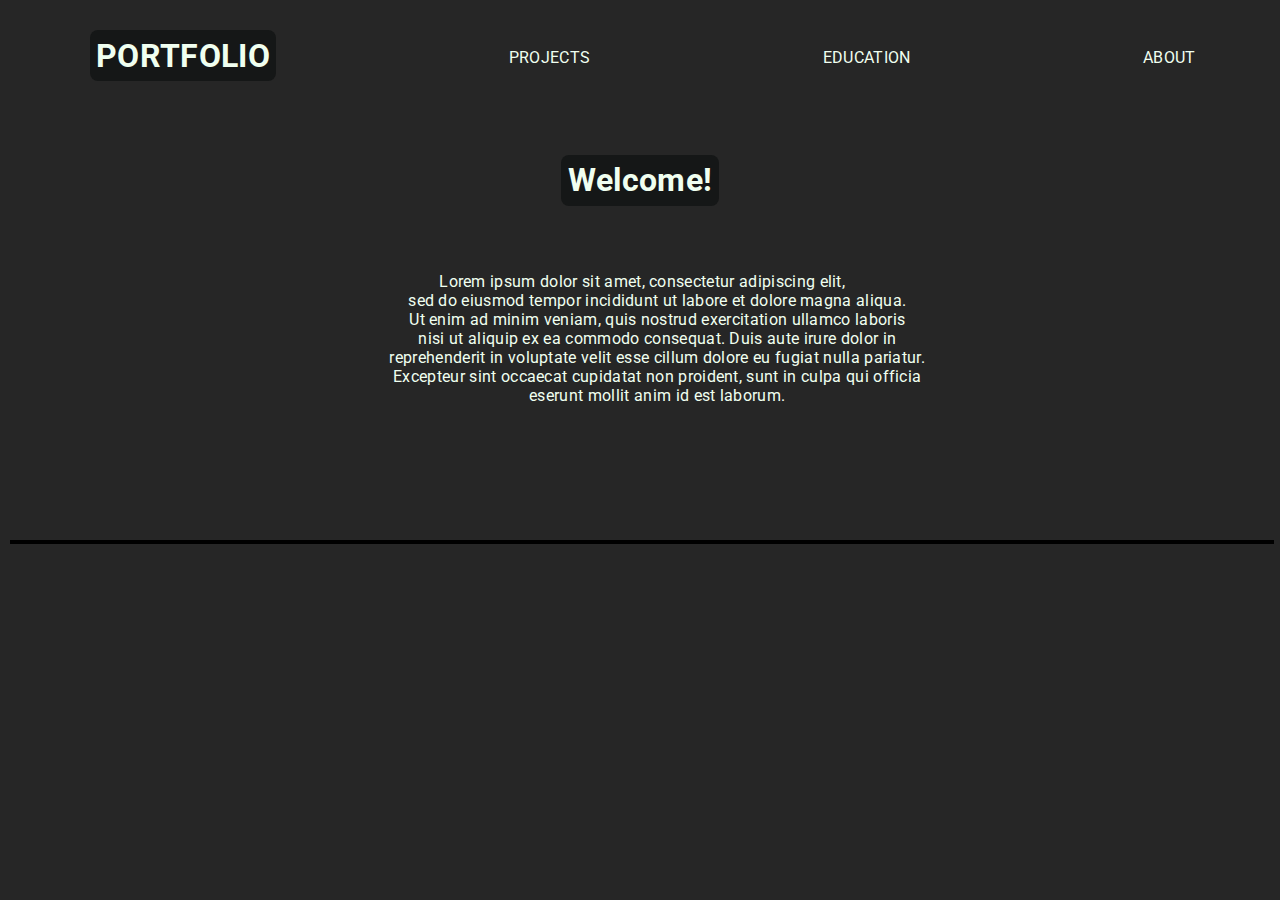
<file: index.html>
<!DOCTYPE html lang="fi">
<html>

<head>
    <meta charset="UTF-8">
    <meta name="description" content="Portfolio">
    <meta name="keywords" content="Portfolio, Projects, Education, About">
    <meta name="author" content="Anton Mattila">
    <meta name="viewport" content="width=device-width, initial-scale=1.0">
    <link rel="stylesheet" href="tyyli.css">
    <style>
        @import url('https://fonts.googleapis.com/css2?family=Roboto:wght@500&display=swap');
    </style>
    <title>Portfolio</title>
</head>

<body">
    <nav>
        <ul class="navigation">
            <li class="link">
                <a href="index.html">
                    <h1>PORTFOLIO</h1>
                </a>
            </li>
            <li class="link">
                <a href="PROJECTS.html">PROJECTS</a>
            </li>
            <li class="link">
                <a href="EDUCATION.html">EDUCATION</a>
            </li>
            <li class="link">
                <a href="ABOUT.html">ABOUT</a>
            </li>
        </ul>
    </nav>
    <h1 class="heading">Welcome!</h1>
    <p> Lorem ipsum dolor sit amet, consectetur adipiscing elit,
        sed do eiusmod tempor incididunt ut labore et dolore magna aliqua.
        Ut enim ad minim veniam, quis nostrud exercitation ullamco laboris
        nisi ut aliquip ex ea commodo consequat. Duis aute irure dolor in
        reprehenderit in voluptate velit esse cillum dolore eu fugiat nulla pariatur.
        Excepteur sint occaecat cupidatat non proident, sunt in culpa qui officia
        eserunt mollit anim id est laborum.
    </p>
    <footer>
        <img src="blackhorizontalline.png" width="100%" height="100">
    </footer>
    </body>

</html>
</file>
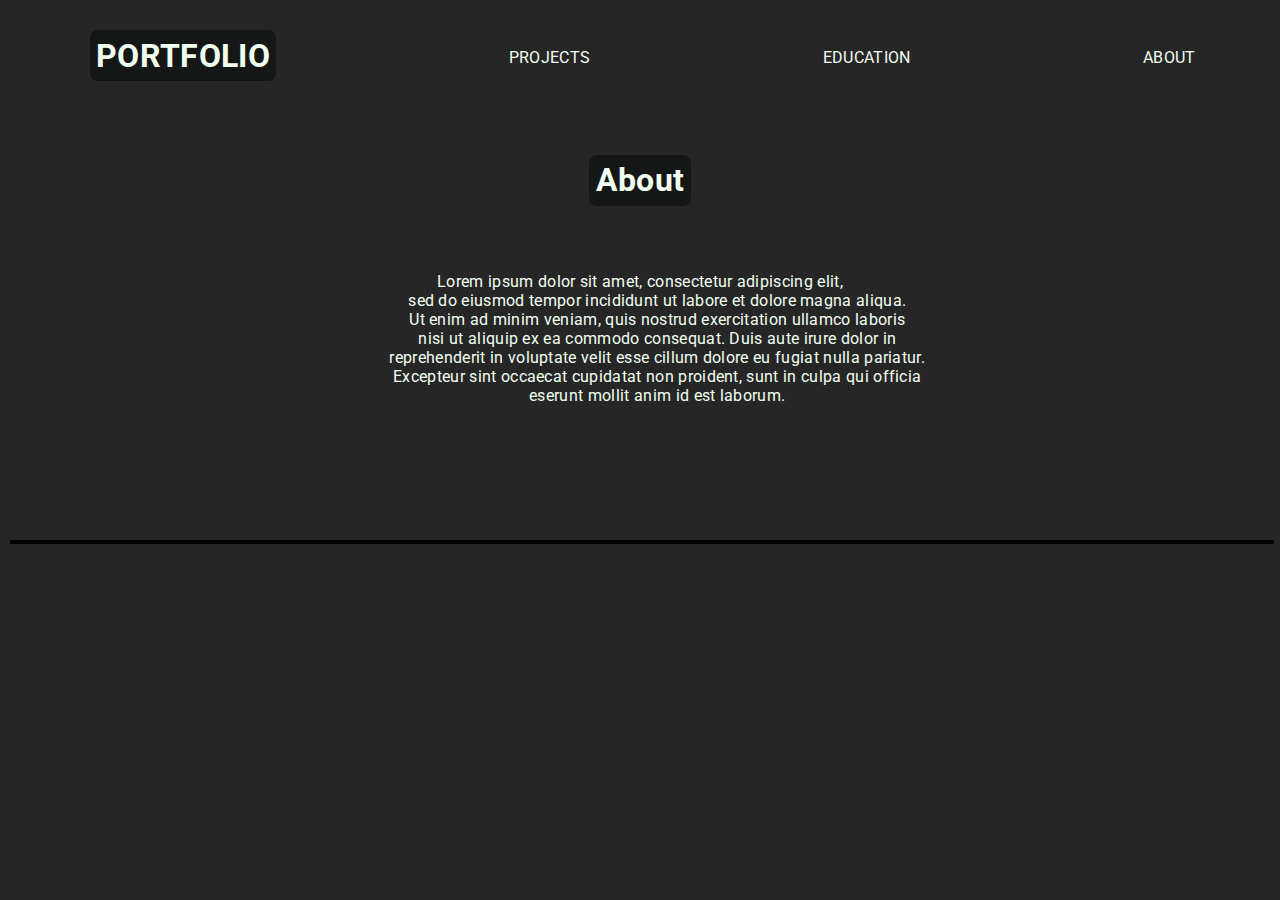
<file: ABOUT.html>
<!DOCTYPE html lang="fi>
<html>

<head>
    <meta charset=" UTF-8">
<meta name="description" content="Portfolio">
<meta name="keywords" content="Portfolio, Projects, Education, About">
<meta name="author" content="Anton Mattila">
<meta name="viewport" content="width=device-width, initial-scale=1.0">
<link rel="stylesheet" href="tyyli.css">
<style>
    @import url('https://fonts.googleapis.com/css2?family=Roboto:wght@500&display=swap');
</style>
<title>Portfolio</title>
</head>

<body">
    <nav>
        <ul class="navigation">
            <li class="link">
                <a href="index.html">
                    <h1>PORTFOLIO</h1>
                </a>
            </li>
            <li class="link">
                <a href="PROJECTS.html">PROJECTS</a>
            </li>
            <li class="link">
                <a href="EDUCATION.html">EDUCATION</a>
            </li>
            <li class="link">
                <a href="ABOUT.html">ABOUT</a>
            </li>
        </ul>
    </nav>
    <h1 class="heading">About</h1>
    <p>Lorem ipsum dolor sit amet, consectetur adipiscing elit,
        sed do eiusmod tempor incididunt ut labore et dolore magna aliqua.
        Ut enim ad minim veniam, quis nostrud exercitation ullamco laboris
        nisi ut aliquip ex ea commodo consequat. Duis aute irure dolor in
        reprehenderit in voluptate velit esse cillum dolore eu fugiat nulla pariatur.
        Excepteur sint occaecat cupidatat non proident, sunt in culpa qui officia
        eserunt mollit anim id est laborum.
    </p>
    <footer>
        <img src="blackhorizontalline.png" width="100%" height="100">
    </footer>
    </body>

    </html>
</file>
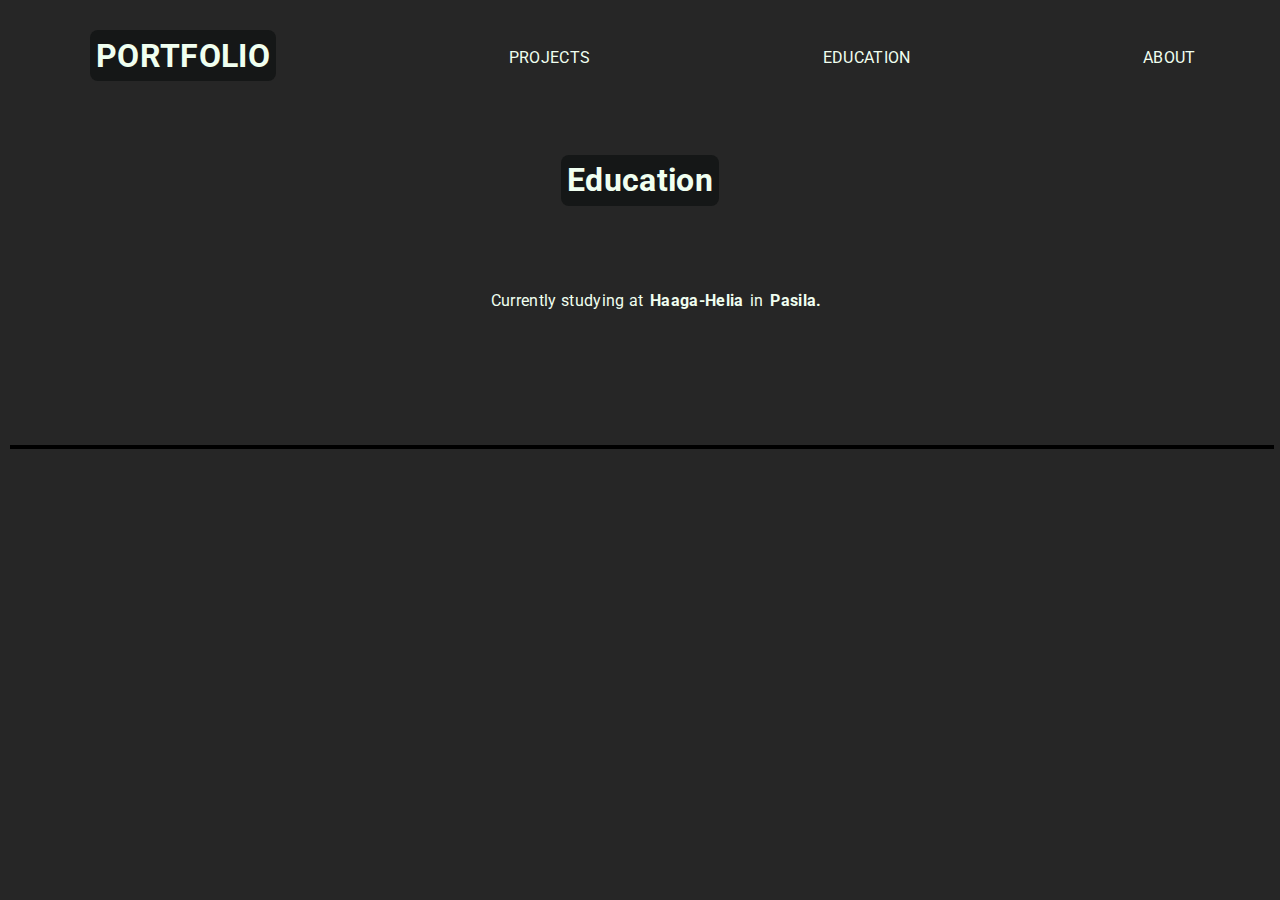
<file: EDUCATION.html>
<!DOCTYPE html lang="fi>
<html>

<head>
    <meta charset=" UTF-8">
<meta name="description" content="Portfolio">
<meta name="keywords" content="Portfolio, Projects, Education, About">
<meta name="author" content="Anton Mattila">
<meta name="viewport" content="width=device-width, initial-scale=1.0">
<link rel="stylesheet" href="tyyli.css">
<style>
    @import url('https://fonts.googleapis.com/css2?family=Roboto:wght@500&display=swap');
</style>
<title>Portfolio</title>
</head>

<body">
    <nav>
        <ul class="navigation">
            <li class="link">
                <a href="index.html">
                    <h1>PORTFOLIO</h1>
                </a>
            </li>
            <li class="link">
                <a href="PROJECTS.html">PROJECTS</a>
            </li>
            <li class="link">
                <a href="EDUCATION.html">EDUCATION</a>
            </li>
            <li class="link">
                <a href="ABOUT.html">ABOUT</a>
            </li>
        </ul>
    </nav>
    <h1 class="heading">Education</h1>
    <p>
        Currently studying at <a class="hhlinkki" href="https://www.haaga-helia.fi/fi"><b>Haaga-Helia</b></a> in <a
            class="hhlinkki"
            href="https://www.google.fi/maps/place/Haaga-Helia+ammattikorkeakoulu/@60.2014085,24.9351378,17.19z/data=!4m6!3m5!1s0x469208606a60874b:0x50a651a72fbb180b!8m2!3d60.2016485!4d24.9338118!16s%2Fm%2F026tdgm?entry=ttu"><b>Pasila.</b></a>
    </p>
    <footer>
        <img src="blackhorizontalline.png" width="100%" height="100">
    </footer>
    </body>

    </html>
</file>
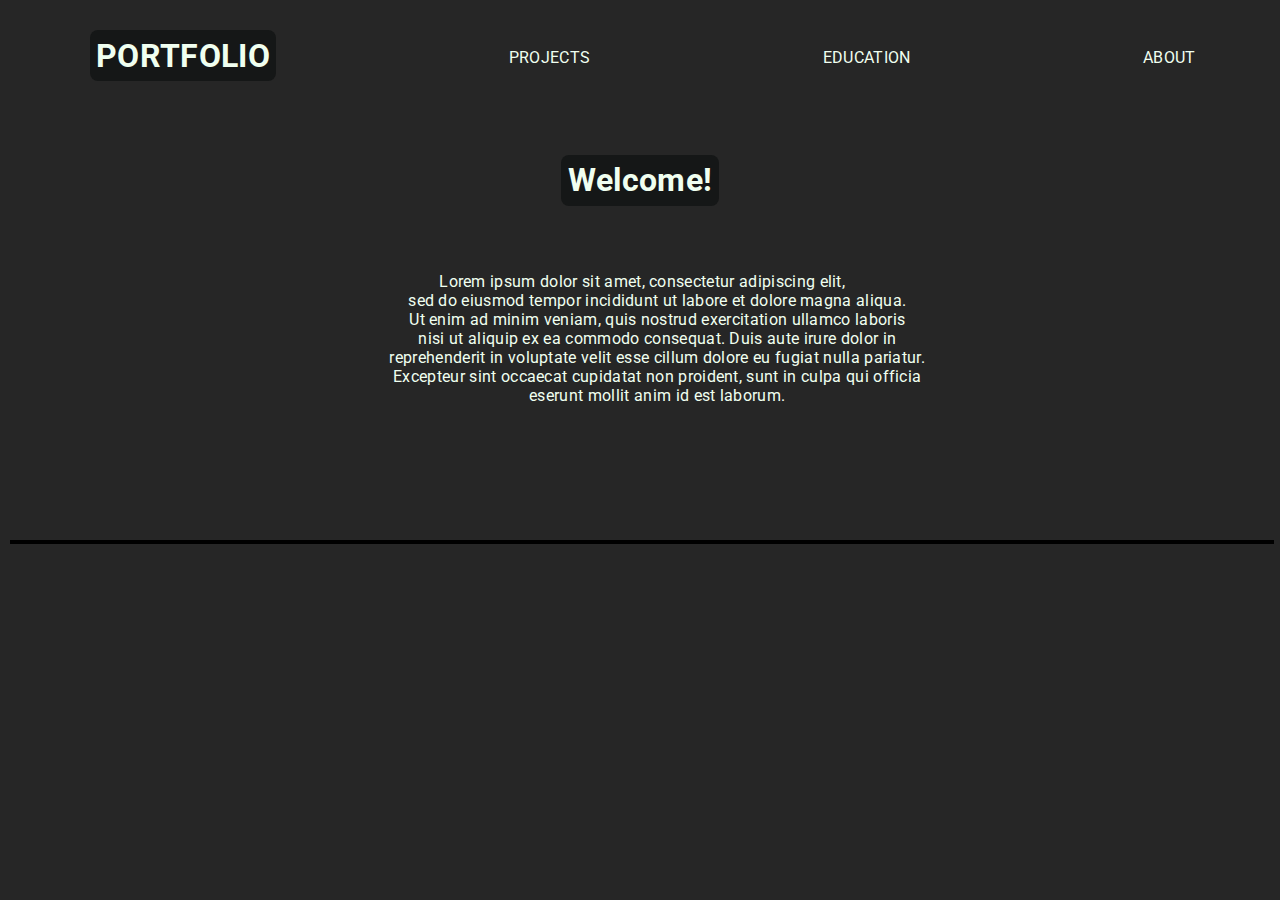
<file: FRONTPAGE.html>
<!DOCTYPE html lang="fi">
<html>

<head>
    <meta charset="UTF-8">
    <meta name="description" content="Portfolio">
    <meta name="keywords" content="Portfolio, Projects, Education, About">
    <meta name="author" content="Anton Mattila">
    <meta name="viewport" content="width=device-width, initial-scale=1.0">
    <link rel="stylesheet" href="tyyli.css">
    <style>
        @import url('https://fonts.googleapis.com/css2?family=Roboto:wght@500&display=swap');
    </style>
    <title>Portfolio</title>
</head>

<body">
    <nav>
        <ul class="navigation">
            <li class="link">
                <a href="FRONTPAGE.html">
                    <h1>PORTFOLIO</h1>
                </a>
            </li>
            <li class="link">
                <a href="PROJECTS.html">PROJECTS</a>
            </li>
            <li class="link">
                <a href="EDUCATION.html">EDUCATION</a>
            </li>
            <li class="link">
                <a href="ABOUT.html">ABOUT</a>
            </li>
        </ul>
    </nav>
    <h1 class="heading">Welcome!</h1>
    <p> Lorem ipsum dolor sit amet, consectetur adipiscing elit,
        sed do eiusmod tempor incididunt ut labore et dolore magna aliqua.
        Ut enim ad minim veniam, quis nostrud exercitation ullamco laboris
        nisi ut aliquip ex ea commodo consequat. Duis aute irure dolor in
        reprehenderit in voluptate velit esse cillum dolore eu fugiat nulla pariatur.
        Excepteur sint occaecat cupidatat non proident, sunt in culpa qui officia
        eserunt mollit anim id est laborum.
    </p>
    <footer>
        <img src="blackhorizontalline.png" width="100%" height="100">
    </footer>
    </body>

</html>
</file>
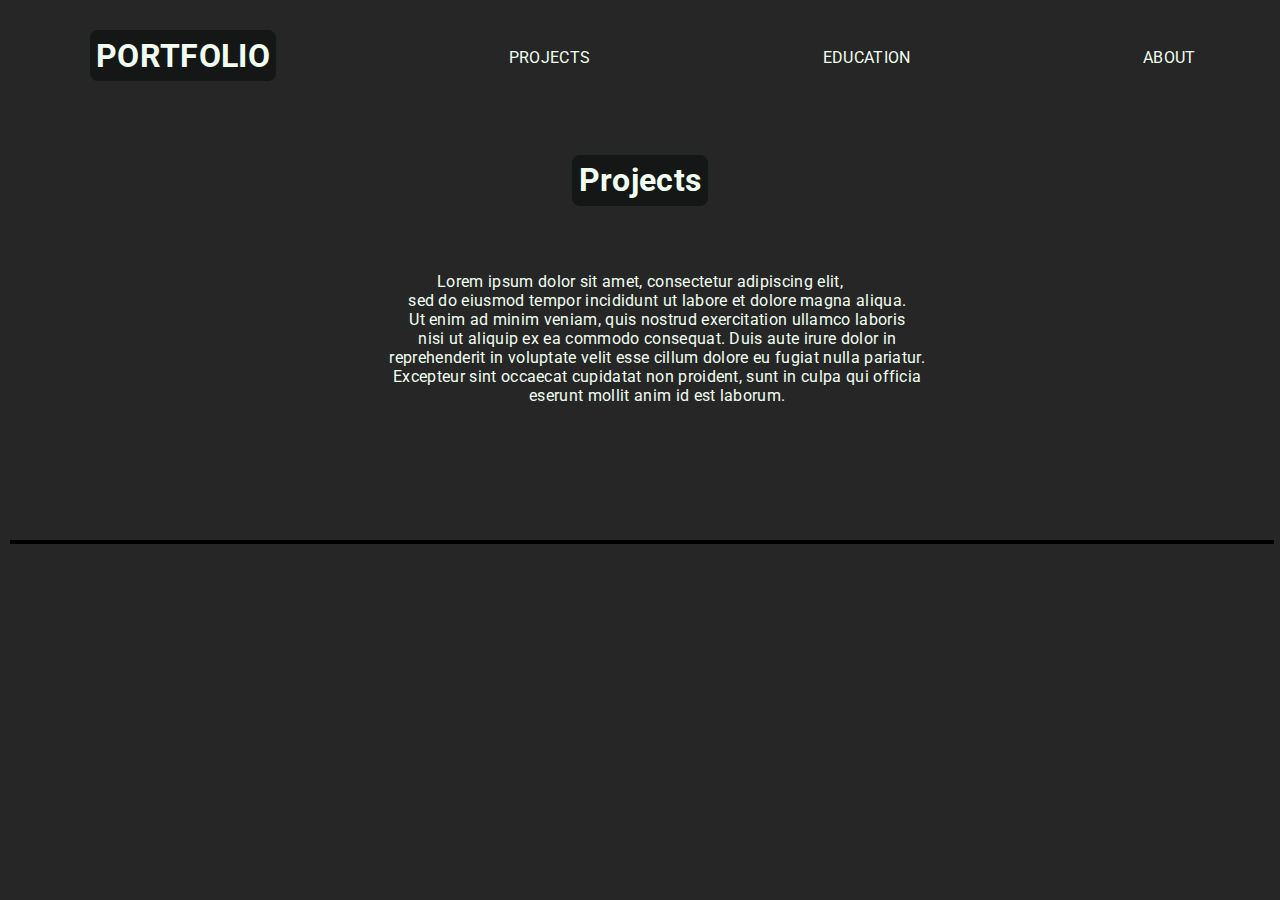
<file: PROJECTS.html>
<!DOCTYPE html lang="fi>
<html>

<head>
    <meta charset=" UTF-8">
<meta name="description" content="Portfolio">
<meta name="keywords" content="Portfolio, Projects, Education, About">
<meta name="author" content="Anton Mattila">
<meta name="viewport" content="width=device-width, initial-scale=1.0">
<link rel="stylesheet" href="tyyli.css">
<style>
    @import url('https://fonts.googleapis.com/css2?family=Roboto:wght@500&display=swap');
</style>
<title>Portfolio</title>
</head>

<body">
    <nav>
        <ul class="navigation">
            <li class="link">
                <a href="index.html">
                    <h1>PORTFOLIO</h1>
                </a>
            </li>
            <li class="link">
                <a href="PROJECTS.html">PROJECTS</a>
            </li>
            <li class="link">
                <a href="EDUCATION.html">EDUCATION</a>
            </li>
            <li class="link">
                <a href="ABOUT.html">ABOUT</a>
            </li>
        </ul>
    </nav>
    <h1 class="heading">Projects</h1>
    <p>Lorem ipsum dolor sit amet, consectetur adipiscing elit,
        sed do eiusmod tempor incididunt ut labore et dolore magna aliqua.
        Ut enim ad minim veniam, quis nostrud exercitation ullamco laboris
        nisi ut aliquip ex ea commodo consequat. Duis aute irure dolor in
        reprehenderit in voluptate velit esse cillum dolore eu fugiat nulla pariatur.
        Excepteur sint occaecat cupidatat non proident, sunt in culpa qui officia
        eserunt mollit anim id est laborum.
    </p>
    <footer>
        <img src="blackhorizontalline.png" width="100%" height="100">
    </footer>
    </body>

    </html>
</file>
<file: tyyli.css>
* {
  padding: 0.1%;
  margin: 0.1%;
  outline: none;
  border: none;
  font-family: 'Roboto', sans-serif;
  letter-spacing: 0.02rem;
  justify-content: space-between;
  align-items: center;
  max-width: 100%;
  overflow: hidden;
  text-size-adjust: 100%;
  border-right: 1%;
}

a {
  text-decoration: none;
  gap: 1rem;
  padding: 1rem;
}

body {
  background-color: #262626;
  text-align: center;
  max-width: 100%;
  box-sizing: 100%;
}

p {
  color: honeydew;
  word-wrap: break-word;
  white-space: pre-wrap;
  font-display: 100%;
  padding: 5%;
}

h1 {
  color: honeydew;
  background-color: #151717;
  padding: 0.4rem;
  border-radius: 0.5rem;
  border: 1%;
  display: inline-block;
}

.heading {
  margin-top: 5%;
  animation-name: animaatio;
  animation-duration: 5s;
  animation-iteration-count: infinite;
}

@keyframes animaatio {
  0% {
    color: red
  }

  33% {
    color: honeydew
  }

  66% {
    color: blue
  }

  100% {
    color: red
  }
}

img {
  width: 100%;
}

nav {
  display: flex;
  align-items: center;
  justify-content: space-between;
  gap: 0.1%;
  text-align: center;
  align-content: center;
  width: max-content;
  width: 100%;
}

.navigation {
  list-style: none;
  display: flex;
  gap: 1%;
  margin: auto;
  min-width: 90%;
}

.link a {
  color: honeydew;
  position: relative;
}

.link a:hover {
  text-decoration: underline;
  text-decoration-color: honeydew;
  text-decoration-thickness: 30%;
}


.hhlinkki {
  color: honeydew;
  margin: 0;
  padding: 0%;
}

.hhlinkki:hover {
  text-decoration: underline;
  text-decoration-color: honeydew;
  text-decoration-thickness: 10%;
}

@media(max-width: 858px) {

  .navigation {
    gap: 1%;
    display: contents;
    padding: 1%;
    margin: 1%;
    font-size: small;
  }

  h1 {
    font-size: 100%;
  }

  p {
    font-size: 100%;
  }
  
}
</file>
